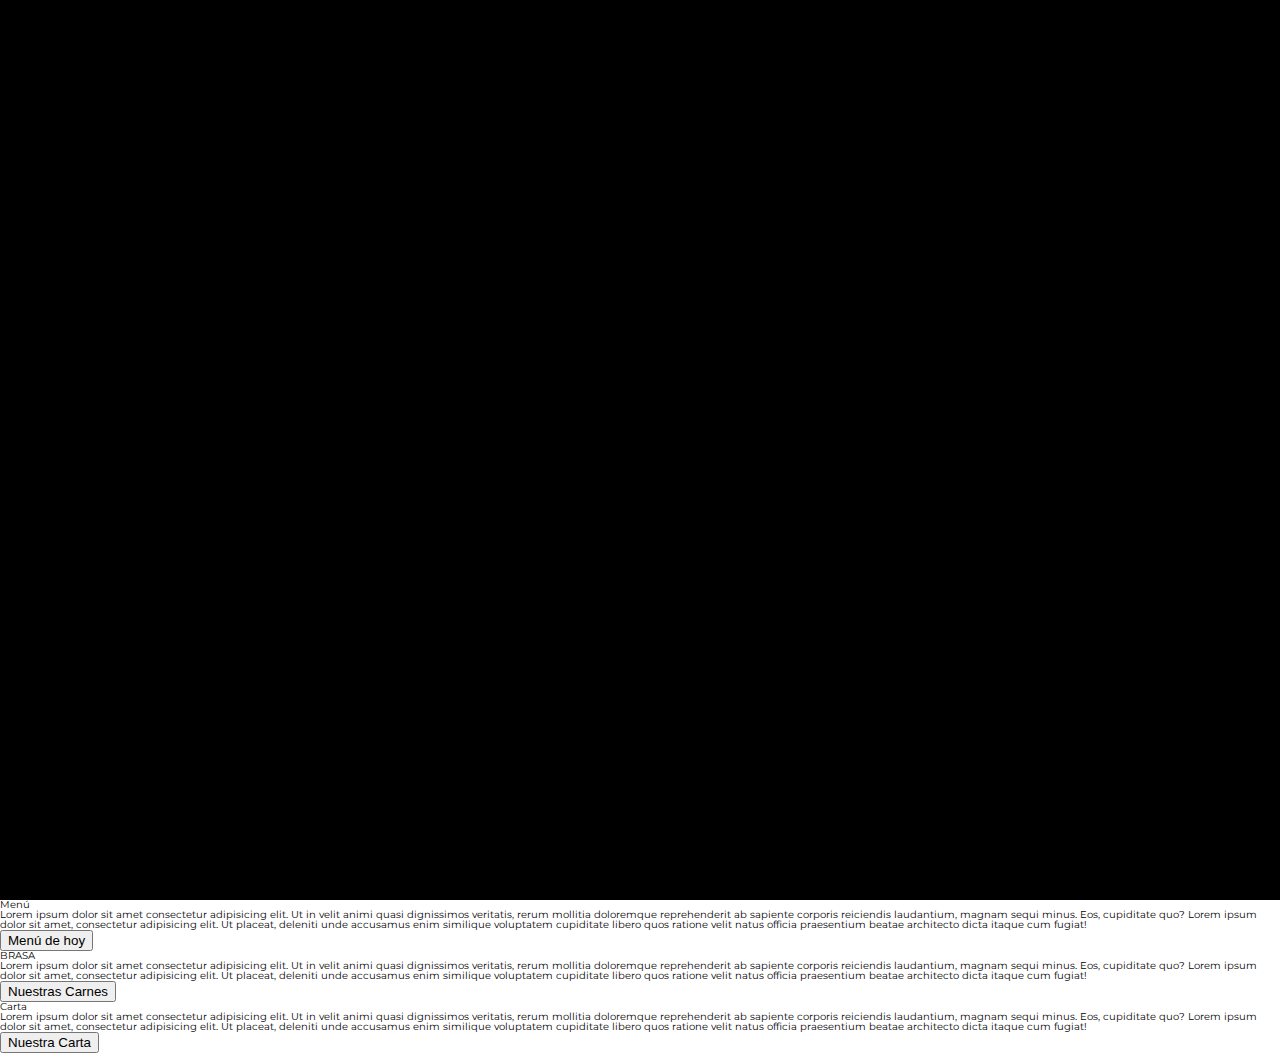
<file: index.html>
<!DOCTYPE html>
<html lang="es">
<head>
    <meta charset="UTF-8">
    <meta http-equiv="X-UA-Compatible" content="IE=edge">
    <meta name="viewport" content="width=device-width, initial-scale=1.0">
    <link rel="stylesheet" href="estilo.css">
    <title>Can Ramon</title>
</head>
<body>
    <!--Sección header-->
    <section id="header">
        <div class="header container">
            <div class="nombre">
                <h1>Menú diario<span></span></h1>
                <h1>La mejor brasa <span></span></h1>
                <h1>Restaurante Can Ramon<span></span></h1>
            </div>
        </div>
    </section>
    <!--Fin Sección header-->

    <!--Seccion Menu-->
    <section id="menu">
        <div class="menu">
            <div class="menu-foto">
            </div>
            <div class="menu-explicacion">
                <h2>Menú</h2>
                <p>Lorem ipsum dolor sit amet consectetur adipisicing elit. Ut in velit animi quasi dignissimos veritatis, rerum mollitia doloremque reprehenderit ab sapiente corporis reiciendis laudantium, magnam sequi minus. Eos, cupiditate quo? Lorem ipsum dolor sit amet, consectetur adipisicing elit. Ut placeat, deleniti unde accusamus enim similique voluptatem cupiditate libero quos ratione velit natus officia praesentium beatae architecto dicta itaque cum fugiat!</p>
                <button class="ir">Menú de hoy</button>
            </div>
        </div>
    </section>
    <!--Fin Sección Menu-->

    <!--Seccion Brasa-->
    <section id="brasa">
        <div class="brasa">
            <div class="brasa-foto">
            </div>
            <div class="brasa-explicacion">
                <h2>BRASA</h2>
                <p>Lorem ipsum dolor sit amet consectetur adipisicing elit. Ut in velit animi quasi dignissimos veritatis, rerum mollitia doloremque reprehenderit ab sapiente corporis reiciendis laudantium, magnam sequi minus. Eos, cupiditate quo? Lorem ipsum dolor sit amet, consectetur adipisicing elit. Ut placeat, deleniti unde accusamus enim similique voluptatem cupiditate libero quos ratione velit natus officia praesentium beatae architecto dicta itaque cum fugiat!</p>
                <button class="ir">Nuestras Carnes</button>
            </div>
        </div>
    </section>
    <!--Fin Sección Brasa-->

    <!--Seccion Carta-->
    <section id="carta">
        <div class="carta">
            <div class="carta-foto">
            </div>
            <div class="carta-explicacion">
                <h2>Carta</h2>
                <p>Lorem ipsum dolor sit amet consectetur adipisicing elit. Ut in velit animi quasi dignissimos veritatis, rerum mollitia doloremque reprehenderit ab sapiente corporis reiciendis laudantium, magnam sequi minus. Eos, cupiditate quo? Lorem ipsum dolor sit amet, consectetur adipisicing elit. Ut placeat, deleniti unde accusamus enim similique voluptatem cupiditate libero quos ratione velit natus officia praesentium beatae architecto dicta itaque cum fugiat!</p>
                <button class="ir">Nuestra Carta</button>
            </div>
        </div>
    </section>
    <!--Fin Sección Carta-->


</body>
</html>
</file>
<file: estilo.css>
/*CSS reset */
@import url(reset.css);
/*Importamos Fuente*/
@font-face {
    font-family: "Montserrat";
    src: url("./fonts/Montserrat-VariableFont_wght.ttf") format("truetype");
  }
html{
    font-family: 'Montserrat';
    font-size: 10px;
}

.container{
    min-height: 100vh;
    display: flex;
    align-items: center;
    justify-content: center;
}

/*Hero section */
#header{
    background-color: black;    
}
#header .header{
    max-width: 1200px;
    margin: 0 auto;
    padding: 0 30px;
    justify-content: flex-start;
}
#header h1{
    display: block;
    width: fit-content;
    font-size: 3rem;
    position: relative;
    color: transparent;
    animation: text_reveal .5s ease forwards;
    animation-delay: 1.5s;
}
#header h1:nth-child(1){
    animation-delay: 1s;
}
#header h1:nth-child(2){
    animation-delay: 2s;
}
#header h1:nth-child(3){
    animation: text_reveal_nombre .5s ease forwards;
    animation-delay: 3s;
}

#header h1 span{
    position: absolute;
    top: 0;
    left: 0;
    width: 0;
    height: 100%;
    background-color: crimson;
    animation: text_reveal_box 1s ease;
    animation-delay: 1s;
}
#header h1:nth-child(1) span{
    animation-delay: 0.5s;
}
#header h1:nth-child(2) span{
    animation-delay: 1.5s;
}
#header h1:nth-child(3) span{
    animation-delay: 2.5s;
}

/*Hero section */


@keyframes text_reveal_box{
    50%{
        width: 100%;
        left: 0;
    }
    100%{
        width: 0;
        left: 100%;
    }
}
@keyframes text_reveal{
    100%{
        color: white;
    }
}
@keyframes text_reveal_nombre{
    100%{
        color: crimson;
        font-weight: 500;
    }
}
</file>
